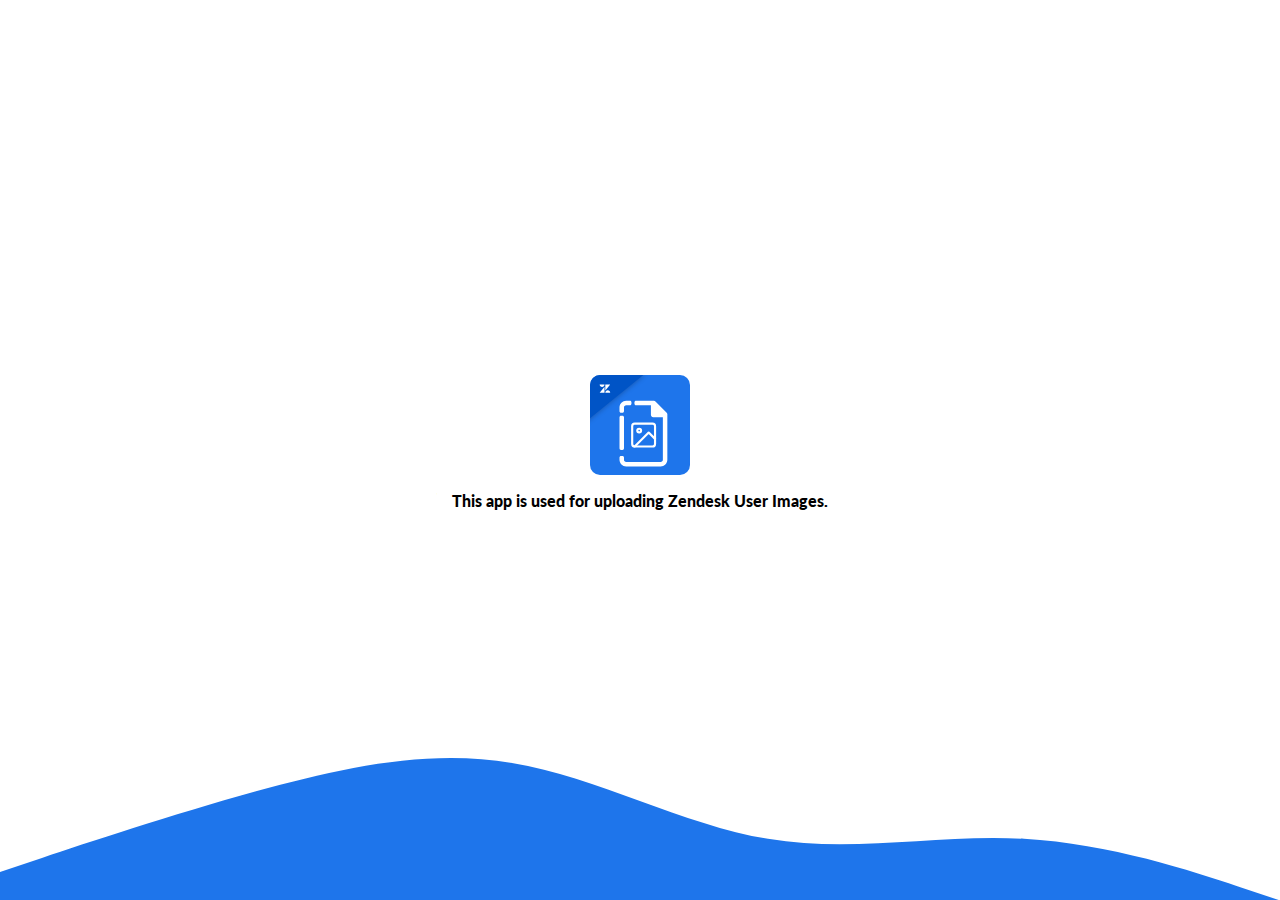
<file: index.html>
<!DOCTYPE html>
<html lang="en">
  <head>
    <meta charset="UTF-8" />
    <meta http-equiv="X-UA-Compatible" content="IE=edge" />
    <meta name="viewport" content="width=device-width, initial-scale=1.0" />
    <title>Zendesk User Images Upload</title>
    <link rel="icon" href="./assets/logo.png" type="image/png" />
    <link rel="preconnect" href="https://fonts.googleapis.com" />
    <link rel="preconnect" href="https://fonts.gstatic.com" crossorigin />
    <link href="https://fonts.googleapis.com/css2?family=Lato:wght@400;700;900&display=swap" rel="stylesheet" />
    <style>
      body {
        font-family: 'Lato', sans-serif;
        margin: 0;
      }
      .container {
        max-width: 1170px;
        display: flex;
        align-items: center;
        justify-content: center;
        flex-direction: column;
        margin: 0 auto;
        height: 100vh;
      }
      img {
        width: 100px;
        border-radius: 10px;
      }
      p {
        font-weight: 900;
      }
      svg {
        position: fixed;
        bottom: 0;
        width: 100%;
      }
    </style>
  </head>
  <body>
    <div class="container">
      <img src="./assets/logo.svg" alt="custom object logo" />
      <p>This app is used for uploading Zendesk User Images.</p>
    </div>
    <svg xmlns="http://www.w3.org/2000/svg" viewBox="0 0 1440 320">
      <path
        fill="#1e75eb"
        fill-opacity="1"
        d="M0,288L48,272C96,256,192,224,288,197.3C384,171,480,149,576,165.3C672,181,768,235,864,250.7C960,267,1056,245,1152,250.7C1248,256,1344,288,1392,304L1440,320L1440,320L1392,320C1344,320,1248,320,1152,320C1056,320,960,320,864,320C768,320,672,320,576,320C480,320,384,320,288,320C192,320,96,320,48,320L0,320Z"
      ></path>
    </svg>
  </body>
</html>
</file>
